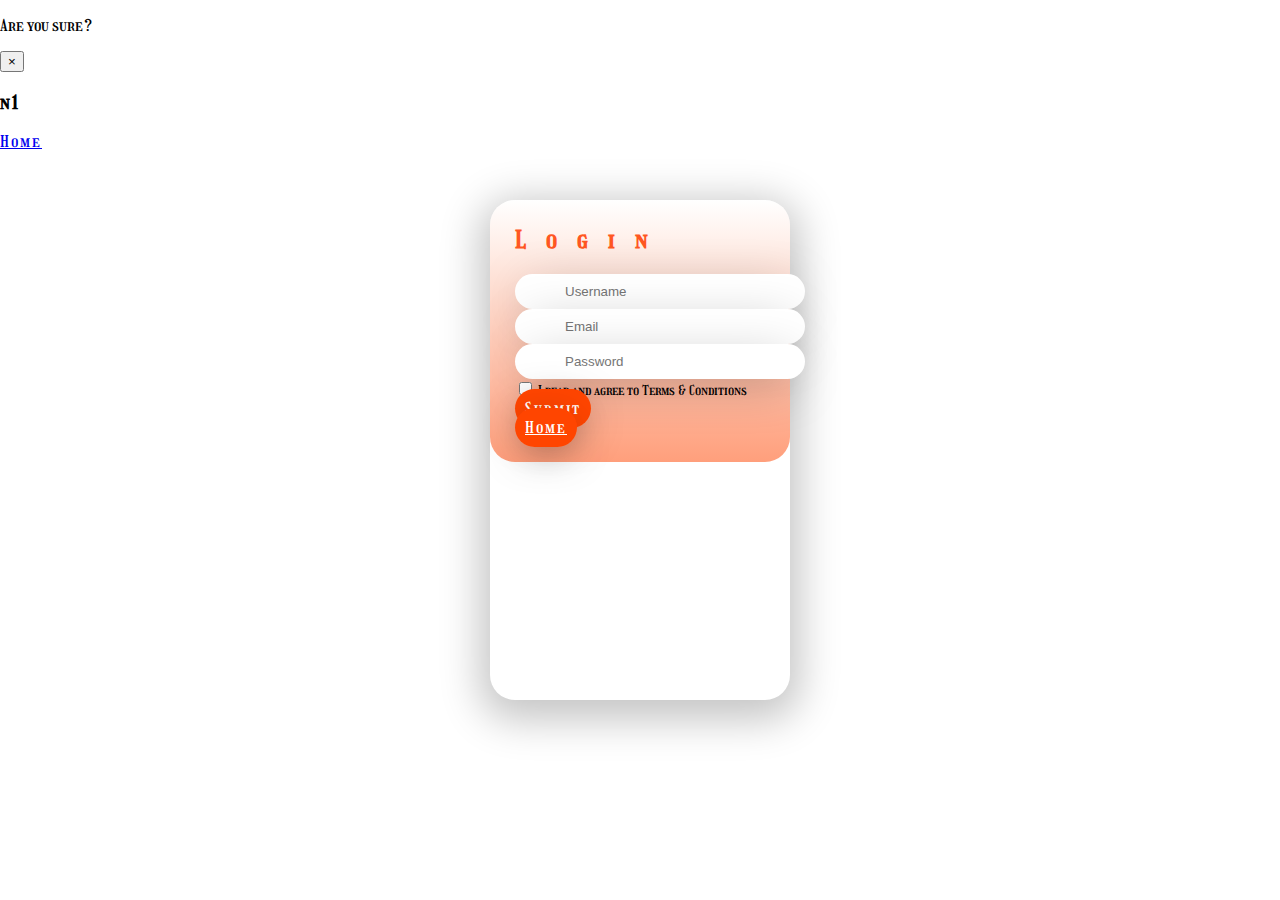
<file: login.html>
<!doctype html>
<html>
<head>
	<title>L o g i n</title>
	<link rel="stylesheet" href="main1.css">
	<link rel="stylesheet" href="https://cdn.jsdelivr.net/npm/bootstrap@4.6.1/dist/css/bootstrap.min.css" integrity="sha384-zCbKRCUGaJDkqS1kPbPd7TveP5iyJE0EjAuZQTgFLD2ylzuqKfdKlfG/eSrtxUkn" crossorigin="anonymous">
	<link rel="preconnect" href="https://fonts.gstatic.com"><link href="https://fonts.googleapis.com/css2?family=Girassol&display=swap" rel="stylesheet">
	<script src="https://cdn.jsdelivr.net/npm/popper.js@1.16.1/dist/umd/popper.min.js" integrity="sha384-9/reFTGAW83EW2RDu2S0VKaIzap3H66lZH81PoYlFhbGU+6BZp6G7niu735Sk7lN" crossorigin="anonymous"></script>		
	<script src="https://cdn.jsdelivr.net/npm/jquery@3.5.1/dist/jquery.slim.min.js" integrity="sha384-DfXdz2htPH0lsSSs5nCTpuj/zy4C+OGpamoFVy38MVBnE+IbbVYUew+OrCXaRkfj" crossorigin="anonymous"></script>
	<meta http-equiv="refresh" content="">
	<script src="https://cdn.jsdelivr.net/npm/bootstrap@4.6.1/dist/js/bootstrap.min.js" integrity="sha384-VHvPCCyXqtD5DqJeNxl2dtTyhF78xXNXdkwX1CZeRusQfRKp+tA7hAShOK/B/fQ2" crossorigin="anonymous"></script>
	<meta charset="utf-8">
	<link
    rel="stylesheet"
    href="https://cdnjs.cloudflare.com/ajax/libs/animate.css/4.1.1/animate.min.css"
  />
  <link rel="stylesheet" href="https://cdnjs.cloudflare.com/ajax/libs/font-awesome/6.1.2/css/all.min.css" integrity="sha512-1sCRPdkRXhBV2PBLUdRb4tMg1w2YPf37qatUFeS7zlBy7jJI8Lf4VHwWfZZfpXtYSLy85pkm9GaYVYMfw5BC1A==" crossorigin="anonymous" referrerpolicy="no-referrer" />
<meta name="description" content="this the website for al the problems">
<meta name="keyword" content="html,css,js">
<meta name="author" content="shagun-sharma">
<meta name="viewport" content="width=device-width,initial-scale=1.0,shrink-to-fit=no">
<script>
		function man()
		{
		var usname=document.getElementById('name1').value;
		var email=document.getElementById('email').value;
		var password1=document.getElementById('password1').value;
		if(usname=="shagun" && email=="shagunsharma424@gmail.com" && password1=="12345")
		{
				document.getElementById('userkaname2').innerHTML="Welcome Sir" ;
				document.getElementById('ca').style.display="none";
			
		}
		else
		{
			document.getElementById('userkaname2').innerHTML="Invalid login";
			
		}
		}
	
</script>
</head>
<body class="bdimage1 animate__animated animate__fadeIn animate__slower">
	
	
	
	
	<div class="modal fade" id="modalConfirmDelete"  data-backdrop="static">
	  <div class="modal-dialog modal-dialog-centered modal-sm modal-notify modal-danger">
		
		<div class="modal-content text-center">
		  <!--Header-->
		  <div class="modal-header bg-dark text-white d-flex justify-content-center">
			<p class="heading text-center display-4 mb-0">Are you sure?</p>
            <button type="button" class="close" data-dismiss="modal" aria-label="Close">
                <span aria-hidden="true" class="text-white">&times;</span>
              </button>
		  </div>
	
		  <!--Body-->
		  <div class="modal-body">
			
			
			<h3><span id="userkaname2"> n1</span></h3>
			
			
			
		  </div>
	
		  <!--Footer-->
		  <div class="modal-footer ">
			
			<a href="index.html" class="btn  btn-outline-success btn-block cs">Home</a>
			<!-- <a href="signup.html" class="btn  btn-outline-danger btn-block" id="ca">Create new Account</a> -->
		  </div>
		</div>
		<!--/.Content-->
	  </div>
	</div>
	<!--Modal: modalConfirmDelete-->
	<div class="container con121">
		  <div class="myCard">
			 <div class="row con12r justify-content-center"> 
				<div class="col-md-12">
					 <div class="myLeftCtn1"> 
						<form class="myForm_text-center d-flex justify-content-center flex-column" method="get"onsubmit="sub()">
							 <header class="text-center ">Login</header>

							  <div class="form-group"> 
								<i class="fas fa-user fas1 "style="" ></i>
								 <input class="myInput" type="text" placeholder="Username" id="name1" name="username" required>
								  <div class="text-danger mt-2" id="idfdbk12"></div> 
								 
								</div>

								<div class="form-group">
									<i class="fas fa-envelope fas1"></i>
									  <input class="myInput" placeholder="Email" type="email" id="email" name="Email" required>
									
									
								</div>	

							
								<div class="form-group"> 
									<i class="fas fa-lock fas1"></i>
									 <input class="myInput" type="password" id="password1" placeholder="Password" name="Password" required> 
									
									
									
								</div>

								

								<div class="form-group text-center">
									 <label><input id= "check_1" class=""name=" check_1" type="checkbox"  required><small class="text-center"> I read and agree to Terms & Conditions</small></input> 
									
								</div>
									 
								<a class="butt btn" value="Submit" data-toggle="modal" data-target="#modalConfirmDelete"  onclick="man()">Submit</a><br>
								<a href="index.html" class="btn butt mt-3">Home</a>
		
								</form>
								</div>
							</div>

							
						</div> 
					</div> 
				</div>



	
			


	
		



	
	
	
</body>
</html>
</file>
<file: main1.css>
.ts1{font-size:8px !important;
}
.ts2{font-size:20px;
}

body::-webkit-scrollbar {
    display: none;
  }
  body{
    max-width: 100%;
    overflow-x: hidden;
    overflow-y: auto;
  }
  html {
    scroll-behavior: smooth;
  }
  
.tabbll tr:hover td{font-size:20px;
                    color:orangered;}

#forimg2{ 
    /* transform: scaleX(-1); */
            }

.forimg21:hover{ transform: scale(1.1);
            }

.forimg212:hover{ transform: scale(1.2);              
            }

 .forimg2121:hover{ transform: scale(1.2);
                          
            }
 .forimg21211:hover{ transform: scale(1.2);
                          
            }



.forimg212 {
                width: 394px;
                height: 263px;
            }

.fsofbtn{font-size:16px !important;
          display: inline-block;
        font: normal normal normal 14px/1 FontAwesome;
        font-size: inherit;
        text-rendering: auto;
        -webkit-font-smoothing: antialiased;
        -moz-osx-font-smoothing: grayscale;
    } 

.fa-heart:hover{color:red !important;}

.colred{color:red !important}

.acccar113{width:60px;
            }
            
.nav-link{color:white;
        font-size:15px; }

.icon{color:white;
        transition:color 1s, transform 2s;
        font-size:40px !important; }

.rott{color:red !important;
    transform:rotate(45deg);}

.orangeclass{color:orangered !important;
   }

.bgorange{background-color: orangered !important;}

 .naa a:hover{color:orangered !important;}
 .naa a {
    color: white;
    padding-left: 0px !important;
}
    #spimg1 {
        background-image: url('https://thumbs.dreamstime.com/z/black-white-social-media-icons-transparent-background-vector-high-quality-set-illustration-128494422.jpg');
        background-position: 229px 1136px;
        height: 54px;
        width: 55px;
        background-size: 596%;
        border-radius: 22PX;
    }

.motoa{    
    background-color: orangered;
    color: white;
    padding: 6px !important;
font-size: 12px;}
.motoa:hover{text-decoration: none;
            background-color:white;
            color:orangered;
            font-size: 16px;
            /* border: 1.3px solid orangered; */
            /* border-radius: 10px; */
            
            }
.bg-dark1 {
    background-color: rgb(52 58 64 / 16%)!important;
}
#spimg2 {
    background-image: url('https://thumbs.dreamstime.com/z/black-white-social-media-icons-transparent-background-vector-high-quality-set-illustration-128494422.jpg');
    background-position: 229px -24px;
    height: 54px;
    width: 55px;
    background-size: 596%;
    border-radius: 22PX;
}
.iconsImageSize
{
    font-size: 25px !important;
}

#spimg3 {
    background-image: url('https://thumbs.dreamstime.com/z/black-white-social-media-icons-transparent-background-vector-high-quality-set-illustration-128494422.jpg');
    background-position:313px -252px;
    height: 54px;
    width: 55px;
    background-size: 596%;
    border-radius: 22PX;
}
#spimageul{display:flex;
           flex-direction:row;
           justify-content:center; 
           /* padding: */
}

#spimg4 {
    background-image: url('https://thumbs.dreamstime.com/z/black-white-social-media-icons-transparent-background-vector-high-quality-set-illustration-128494422.jpg');
    background-position:148px -252px;
    height: 54px;
    width: 55px;
    background-size: 596%;
    border-radius: 22PX;
}
.pmargin{ margin: 5px 0px 10px 0px;}
.sclstpara1{    
    margin: 9px 61px !important;
    font-size: 14px;}      

  
.heada3{background-image:url('1290aa.jpg');
            width:inherit;    
             background-size:cover;
             height:100vh;
             background-attachment:scroll;}  
.heada61{background-image:url('light.jpg');
                width:100%;    
                 background-size:cover;
                 height:100vh;
                 background-attachment:scroll;} 

.heada5{background-image:url('ktm1290.jpg');
    width:100%;    
     background-size:cover;
     height:100vh;
     background-attachment:scroll;}  


.colimgrc{height:50vh;width:100vw;object-fit:cover
            
    } 
    
.secimg{
            width:100%;
            object-fit:cover;
            height:100vh;
            z-index:-1;
            object-position:76% 80%
            }
 .hovtext h6{font-size:30px;} 
 .hovtext h1{font-size:70px;
            margin-top:-26px;}             

.hovdiv:hover .hovtext{visibility:hidden;}
        










    body{font-family: 'Girassol', cursive !important;
        margin:0px;}
            
.headerset{padding-top:250px;
            box-sizing:border-box;}

.headerset p{font-size:50px}
.headerset h1{font-size:50px}
.class1290 p{position:absolute;
    top:529px;
    left:111px;
    
    color: rgb(255 87 34);
    font-size:40px;
    font-style:italic;}
    
.class1290 h1{position:absolute;
    top:568px;
    left:66px;
    
    color: rgb(255 87 34);
    font-size:70px;
    font-style:italic;}
 .class1290 a:hover{background-color:rgb(255,87,34,0.5);}	

.ktm-imagee1+ a{position:absolute;
    top:661px;
    left:187px;
    text-decoration:none;
    background-color:rgb(255 87 34);
    color:white;
    font-size:10px;
    padding:25px 40px;
    font-style:italic;
    }				



.globalmodelspara{
    font-size: 54px;
    color:rgb(255 87 34);
    position:relative;
    top:64px;
    }
.servc{padding:400px 0px 0px 60px;
            height:680px;}

 .rowset{margin:71px 0px 40px 0px !important;
        }            

 .spec{margin-top: 30px;
        font-size:22px}
 .speca{ font-size:22px;
        }
 .speca1{text-decoration: none;
    border: 1px solid hidden;
    padding: 3px 0px 3px 0px;
    background-color: rgb(255 87 34);
    color: white;
    font-size: 20px;
    width:250px;
    margin:auto;
}   
 .div-of-footer-aaa li
{
    padding: 0px 20px !important;
}
.speca1:hover{text-decoration:none;
                color:rgb(255 87 34);
                background-color: white;
                border: 1px solid rgb(255 87 34);
                /* animation: heartBeat; */
                animation-duration: 8s;
                
            }

.anchov{border:1.5px solid orangered !important;
        color:orangered !important;
        padding: 10px 23px !important;
        border-radius: 12px !important;
        font-size: 15px !important;
   }
  .speca1 :hover{text-decoration:none;
                } 

   .anchov:hover{ text-decoration:none;
                    background-color:rgb(255 87 34) !important;
    color:white !important;}

    

    .div-of-footer-aaa li{text-align:center}
    .div-of-footer-a li{text-align:center}
    ul{list-style-type:none;}

    .rowfooter{ margin: 73px 10px -24px 0px;}
    .rowfooter div{height:259px;
        background-color:black;}
        .div-of-footer-a a{color:red;}
        .div-of-footer-a{line-height:28px}
        .div-of-footer-a a:hover{color:white;
                                text-decoration:none;}       
        .div-of-footer-a h1,a{letter-spacing:2px}
        .div-of-footer-aaa h1,a{letter-spacing:2px}

    .div-of-footer-aaa h1{text-align:center;
                        color:white;
                        margin:19px;
                    padding-top:18px;
                    font-size: 21px;
                    padding-bottom:20px;}
    .div-of-footer-a h1{    
        text-align: center;
        color: white;
        margin: 19px;
        font-size: 21px;
        padding-top: 18px;
        padding-bottom: 20px;
                    }
                    .footer-icon-a	{height:48px;
                        width:50px;
                        border:1px hidden red;
                        background-image:url('logos-for-fotter.png');
                        background-position:263px 255px;
                        border-radius:7px;
                       
                        }
                        
        .footer-icon-b	{height:48px;
                        width:50px;
                        border:1px hidden red;
                        background-image:url('logos-for-fotter.png');
                        background-position:168px 255px;
                        border-radius:7px;
                        
                        }	
        .footer-icon-c	{height:48px;
                        width:50px;
                        border:1px hidden red;
                        background-image:url('logos-for-fotter.png');
                        background-position:170px 164px;
                        
                         border-radius:7px;
                        }
        .footer-icon-d	{height:48px;
                        width:50px;
                        border:1px hidden red;
                        background-image:url('logos-for-fotter.png');
                        background-position:74px 256px;
                        border-radius:7px;
                        }		
.ind{z-index:1;
    text-align:center;
   margin-left:100px  !important; }

.marg{margin-top:100px}
.ulicons li{width:62px;
            margin:auto;
            margin-bottom:10px;
        }
        

.fase{font-size:28px !important;}

.wh{width:300px;
    height:300px;}
 .mainrow{margin-top:150px;
       }
 .idv{font-size:18px;} 

 .mar{margin:70px -80px 10px 10px !important;}  
 .ktm-image {
    height: 31px;
    width: 79px;
}



 @media screen and (max-width: 1200px)
  {
    .class1290{display:none;}
    .modelshover{width:100%  !important;
        height:auto  !important;}
    .ktm-imagee1 +a{display:none;}
    .img {
        width: 215px !important;
        height: 158px !important;
    }
    

                 
             .mainrow {
                margin-top: 67px;
               
            } 
            .h-100 {
                height: 86%!important;
            }  
            .w-75 {
                width: 75%!important;
            } 
           .ulicons{width:100px} 
           .fs12{font-size:16px !important;} 
                   
 }



 .img1m{ 
    transition: transform .2s;}

.img1m,.modelshover:hover { transform: scale(1.1);} 

.modelshover12:hover { transform: scale(1.3);} 

.cardofad390:hover {transform: scale(1.1) !important;}   

 .display{display:none !important;}
 
@media screen and (max-width:768px)
{
   .navbar 
   {
    -webkit-animation: color-change-2x 2s linear infinite alternate both;
    animation: color-change-2x 2s linear infinite alternate both;
    
   }
   
   @-webkit-keyframes color-change-2x {
    0% {
      background: #19dcea;
      opacity: 0.1;
    }
    100% {
      background: #b22cff;
      opacity: 0.1;
    }
  }
  @keyframes color-change-2x {
    0% {
      background: #19dcea;
    }
    100% {
      background: #b22cff;
    }
  }
    .mar{margin:auto !important;}
    .pmargin{margin:60px 0px 60px 0px !important;}  
    .sclstpara1 {
        margin-top:60px !important;
        font-size: 15px !important;
       
    }  
    .mhimg {
        height: 840px !important;
    } 
    .img {
        width: 123px !important;
        height: 81px !important;
    }
    .tabbll td{padding-bottom:16px;
        text-align:left;
        }
    .tabbll tr{display:flex;
        justify-content:space-between;
       
        }  

    .divh{height:100% !important;
            overflow:hidden}    
   
        
   
}
.fsa1 {
    font-size: 33px !important;
}


.div-of-footer-aaa ul{padding-left:0px !important;}




@media screen and (max-width:576px)
{
        .modelshover{width:100%  !important;
                    height:auto  !important;}
         .spec{font-size:10px !important;}         
         .speca{font-size:10px !important;}   
         .speca1{width:80%;
                font-size:8px !important;
            padding:10px 10px}
            .img {
                width: 63px !important;
                height: 57px !important;
            }
            .displayonsmall{display:none !important;}
           .fscla,.fsa1{display:none}
            .hovtext h1{font-size:30px;
                       margin-top:-10px;} 
         .mar{margin:70px -80px -105px -44px !important;}
         .pmargin{margin:23px 0px 60px 0px;
                    font-size:10px!important}
        
                    .mhimg {
                        height: 600px !important;
                    }        
  
            .globalmodelspara{
                font-size:45px;
                color:rgb(255 87 34);
             
                position:relative;
                top:64px;
                }
                .idd1{display:none;}
                .idd2{display:none;}
                .pmargin{font-size:10px !important;}
                .marg{display:none !important;}
                .modelshover{width:100px;
                            height:100px;}
                            .ts{font-size:10px !important;}
                            .ts1{font-size:35px !important;}

                            #idrdmore{height:250px;
                                overflow:hidden;} 

         
}


.car11 .carousel-control-next{width:20% !important;}
.car11 .carousel-control-prev{width:20% !important;}
.car1fs{font-size:50px !important;}






.hov1:hover{    transform: scale(1.2);
    text-decoration: none;}
.sdtc{    margin-top: 31px;
    background: white;
    padding: 11px 1px 0px;
    position: sticky;
    top: 0px;
    z-index: 9999;
    color: white;
}


.bookride{position:absolute;
    color:white;
    top:70%;  
    
z-index:1}
.bookride p{font-size:13px;}
.bookride h1{font-size:45px;}
.bookride a{margin-top:45px !important;
            font-size:20px;}


@media screen and (max-width:992px)
{
    
    .sdtc{
        visibility:hidden;
        margin-top:-20px;
      }

      

    .mar{margin:auto !important;}
    .pmargin{margin:60px 0px 60px 0px} 
    .marg{margin-top:0px} 
    .sclstpara1 {
        margin-top:60px;
        font-size: 15px;
    }
    .h11{font-size:10px !important;}   
    .p11{font-size:7px !important;} 
    .navbar-nav a{font-size:16px;} 
    
    .hovtext h6{font-size:20px;} 
    .hovtext h1{font-size:30px;
               margin-top:-12px;} 
}
.wdd{width:100% !important}
.cpnt{margin:10px 10px 10px 10px;}



@media screen and (max-width:266px)
{
    

         .mar{margin:70px -80px -105px -44px !important;}
         .pmargin{margin:23px 0px 60px 0px;
                    font-size:10px!important}
         .pmargin{margin:23px 0px 60px 0px}
         .sclstpara1{margin:50px 50px;                        
          
            font-size:15px;
            text-align:center;}
            .globalmodelspara{
                font-size:45px;
                color:rgb(255 87 34);
             
                position:relative;
                top:64px;
                }
                .idd1{display:none;}
                .idd2{display:none;}
                
         
}



.adanc{  
         font-size: 14px;  
        background-color: rgb(255 87 34);   
        color: white;
        }
.h11{font-size:2px !important;}





/*rc 390 */

.tabbll td{    
    padding-bottom: 16px;
    text-align: left;
    font-size: 14px;
            }
.tabbll tr{display:flex;
            justify-content:space-between;

            }   

.dukeanchors{position:fixed;
            }

.oh{object-fit:cover;
    max-height:600px;
    width:100%;}        
    
    


/*accesories*/


.card{border-style:none !important;}


/*signup page*/
.con12
{
    position: absolute;
     max-width: 800px;
      height: 500px;
       margin: auto;
        top: 50%; 
        left: 50%; 
        transform: translate(-50%, -50%);
     } 
     
     .con121
{
    position: absolute;
     max-width:300px !important;
      height: 500px;
       margin: auto;
        top: 50%; 
        left: 50%; 
        transform: translate(-50%, -50%);
     } 
      
.myRightCtn{
     position: relative;
      background-image:url('raaa.jpg');
      background-position:52% 100%;
      background-size:cover;
      background-repeat:no-repeat;
      border-radius: 25px;
        height: 100%;
         padding: 25px;
          color: rgb (192, 192, 192) ;
          font-size: 12px;
           display: flex;
            justify-content: center;
             align-items: center; }
 .myLeftCtn{ position: relative;
             background: rgb(254, 254, 253);
             border-radius: 25px;
             height: 100%; 
             padding: 25px;
             padding-left: 50px; }
 .myLeftCtn1{ position: relative;
                background-image:linear-gradient(to top,rgba(255, 68, 0, 0.514),rgba(255, 255, 255, 0.528));
                border-radius: 25px;
                height: 100%; 
                padding: 25px;
                
                }  
                           
             
             
             .myLeftCtn header {
                color: #ff5722;
                font-size: 24px;
                font-weight: 700;
                margin-bottom: 20px;
            }  
            .myLeftCtn1 header {
                color: #ff5722;
                font-size: 24px;
                font-weight: 700;
                margin-bottom: 20px;
               letter-spacing:20px;
            }  
.con12r{height:100%;}       
.myCard{position: relative; 
    background: #fff; 
    height: 100%; 
    border-radius: 25px;
    box-shadow: 0px 10px 40px 10px rgba(0, 0, 0, 0.227);  
    } 
.myRightCtn header{ color: #fff; font-size: 44px; 
                    letter-spacing:10px;} 

.box{ position: relative; 
    margin: 20px;
     margin-bottom: 100px; }
.myLeftCtn .myInput{ width: 230px; 
     border-radius: 25px;
     padding: 10px; 
     padding-left: 50px;
      border: none; 
      box-shadow: 0px 10px 49px -14px  }
      .myLeftCtn1 .myInput{ width: 230px; 
        border-radius: 25px;
        padding: 10px; 
        padding-left: 50px;
         border: none; 
         box-shadow: 0px 10px 49px -14px  }



.myForm { position: relative; margin-top: 50px;}

.myForm { position: relative; margin-top: 50px; }
.myLeftCtn1 .butt { background-color:orangered;
    color: #fff; 
    width: 230px; 
    border: none; 
    border-radius: 25px;
     padding: 10px;
    box-shadow: 0px 10px 41px -11px rgba(0, 0, 0, 0.7); } 
 .myLeftCtn .butt { background-color:orangered;
     color: #fff; 
     width: 230px; 
     border: none; 
     border-radius: 25px;
      padding: 10px;
     box-shadow: 0px 10px 41px -11px rgba(0, 0, 0, 0.7); } 
.myLeftCtn .butt:hover 
{ background-color:white;
color:orangered }
.myLeftCtn1 .butt:hover 
{ background-color:white;
color:orangered }


.myLeftCtn .fas {
    position: relative;
    color: #ff5722;
    Left: 32px ;
}


.myLeftCtn1 .fas {
    position: relative;
    color: #ff5722;
    top:34px;
    Left: 26px !important;
    
}
 .butt_out{ background-color:orangered;color: #fff; width: 120px;
     border: 2px hidden #fff; 
     border-radius:9px; 
     padding: 10px;
     box-shadow: 0px 10px 49px -14px rgba(0, 0, 0, 0.7); }

     .butt_out:hover {background-color:white;
                    color: orangered; }
      .butt_out:focus { outline: none; }


.bdimage{background-image:url('https://static.autox.com/uploads/2023/09/MotoGP-KTM-Jack-Miller.jpg');
        background-size:cover;
    background-position:top;  

   }
.bdimage1{    
    background-image: url(https://static.autox.com/uploads/2023/09/MotoGP-KTM-Jack-Miller.jpg);
    background-position: top;
    background-repeat: no-repeat;
    background-size: 100%;     
}
.myCard {
    position: relative;
    background: #d5cdd300  !important;
    height: 100%;
    border-radius: 25px;
    box-shadow: rgb(0 0 0 / 23%) 0px 10px 40px 10px;
}
@media screen and (max-width:320px){
    .myLeftCtn .fas {
        position: relative;
        color: orangered; 
        Left: 19px !important;
        top: 33px;
    }
    .myLeftCtn {
        position: relative;
        background-image: rgb(254, 254, 253);
        border-radius: 25px;
        height: 100%;
        padding: 25px;
        /* padding-left: 50px; */
    }
}


/*instagram link*/

.insta h1{font-size:60px}

.insta p{font-size:100px}
.insta a{font-size:16px}
.insta a:hover{background-color:white !important;
                color:orangered !important;}
     .insta h1:hover{color: orangered !important;}

@media screen and (min-width:1200px)
{
    .bookride p{font-size:25px;}
.bookride h1{font-size:50px;}
.bookride a{
    margin-top: 45px !important;
    font-size: 15px;
    padding: 6px 14px !important;
    border-radius: 4px;}   

.rides{font-size:90px !important;}
.rides + p{font-size:68px !important;}


}



.fsa1{font-size: 50px;}

.img{      
    width: 166px;
    height: 122px;}

.fs12{font-size:12px;}
.fs12:hover{color: orangered !important;}
.carousel-control-next, .carousel-control-prev{width:0% !important;}
.margi-top{margin-top:100px;}

.fsa1:hover{color:orangered !important;}

.mhimg{height:100%;}
.topCss
{
    margin-top: -87px;
    z-index: -10;
    display: block;
    position: relative;
}
.colorbtn
{
    width: 10px;
    display: inline-block;
}
.toRightAnimation
{
    /* transform: scaleX(-1); */
    animation:fadeInUp;
    animation-duration: 1.3s; 
}
.bounceAnimation
{
    /* transform: scaleX(-1); */
    animation:bounce;
    animation-duration: 1s; 
}

.headingFontSizes 
{
    font-size: 29px !important;
    font-weight: 700 !important;
    margin-bottom: 21px;
    color: orangered !important;
}
.fs122{font-size:23px !important;}

.orangeclass2{color:orangered !important;
    font-size: 20px !important;
    margin-bottom: 0px;
    padding: 0px 16px 10px;
}
    .orangeclass3{color:white !important;
        font-size: 20px !important;
        margin-bottom: 0px;}



.whiteBorder
{
    border: 3p
    x solid #ff5500a6 !important;
    border-style: none none solid none !important;
    padding: 0px 16px 10px;
    border-radius: 0px;
    /* text-shadow: 10px 10px 25px #f50; */
}
.alignVideo
{
    position: absolute;
    top:0px;
    z-index: -11111;
    /* max-height: 100vh; */
    overflow: hidden;
    /* filter: blur(4px); */
}
.cardofad390
{
    height: 353px;
    overflow: hidden auto;
    max-width: 330px;
    transition:all 0.5s
}
.cardofad390::-webkit-scrollbar
{
    display: none
}
.cardImageSie
{
    height: 184px;
    max-width: 249px;
    margin: auto;
}
.cardofad390 h5
{
    font-size: 12px;
    text-align: justify !important;

}
.kenburns-top{animation:kenburns-top 5s both}

 @-webkit-keyframes kenburns-top {
    0% {
      -webkit-transform: scale(1) translateY(0);
              transform: scale(1) translateY(0);
      -webkit-transform-origin: 50% 16%;
              transform-origin: 50% 16%;
    }
    100% {
      -webkit-transform: scale(1.25) translateY(-15px);
              transform: scale(1.25) translateY(-15px);
      -webkit-transform-origin: top;
              transform-origin: top;
    }
  }
  @keyframes kenburns-top {
    0% {
      -webkit-transform: scale(1) translateY(0);
              transform: scale(1) translateY(0);
      -webkit-transform-origin: 50% 16%;
              transform-origin: 50% 16%;
    }
    100% {
      -webkit-transform: scale(1.25) translateY(-15px);
              transform: scale(1.25) translateY(-15px);
      -webkit-transform-origin: top;
              transform-origin: top;
    }
  }
  
  .slide-in-bck-center {
	-webkit-animation: slide-in-bck-center 1s cubic-bezier(0.250, 0.460, 0.450, 0.940) both;
	        animation: slide-in-bck-center 1s cubic-bezier(0.250, 0.460, 0.450, 0.940) both;
}

 @-webkit-keyframes slide-in-bck-center {
    0% {
      -webkit-transform: translateZ(600px);
              transform: translateZ(600px);
      opacity: 0;
    }
    100% {
      -webkit-transform: translateZ(0);
              transform: translateZ(0);
      opacity: 1;
    }
  }
  @keyframes slide-in-bck-center {
    0% {
      -webkit-transform: translateZ(600px);
              transform: translateZ(600px);
      opacity: 0;
    }
    100% {
      -webkit-transform: translateZ(0);
              transform: translateZ(0);
      opacity: 1;
    }
  }
</file>
